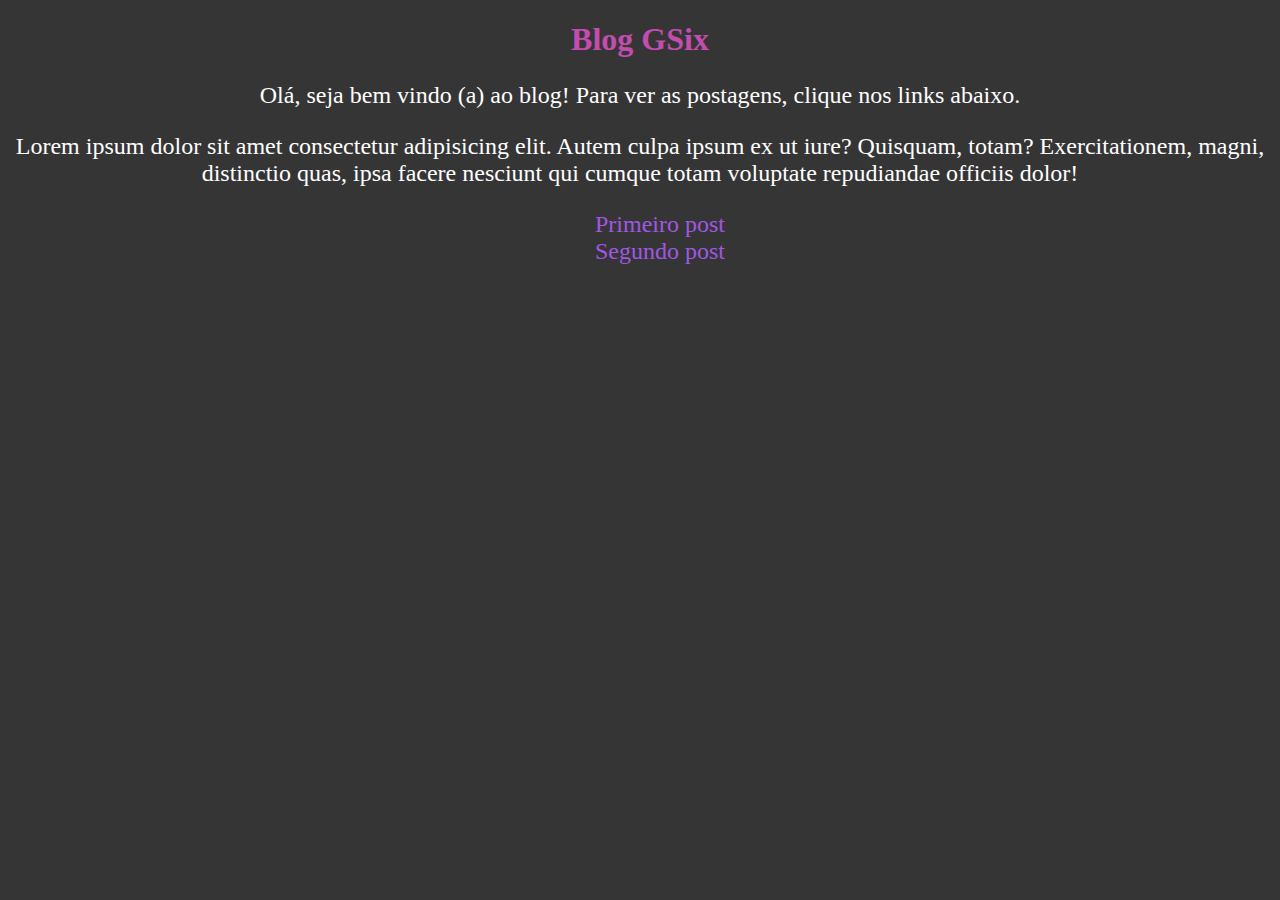
<file: index.html>
<!DOCTYPE html>
<html lang="pt-br">
<head>
    <meta charset="UTF-8">
    <meta name="viewport" content="width=device-width, initial-scale=1.0">
    <title>Blog GSix</title>
    <link rel="stylesheet" href="styles/styles.css">
</head>
<body>
    <header>
        <h1>Blog GSix</h1>
    </header>
    <p>Olá, seja bem vindo (a) ao blog! Para ver as postagens, clique nos links abaixo.</p>
    <p>Lorem ipsum dolor sit amet consectetur adipisicing elit. Autem culpa ipsum ex ut iure? Quisquam, totam? Exercitationem, magni, distinctio quas, ipsa facere nesciunt qui cumque totam voluptate repudiandae officiis dolor!</p>
    <ul>
        <li><a href="./static/postprimeiro.html">Primeiro post</a></li>
        <li><a href="./static/postsegundo.html">Segundo post</a></li>
    </ul>
</body>
</html>
</file>
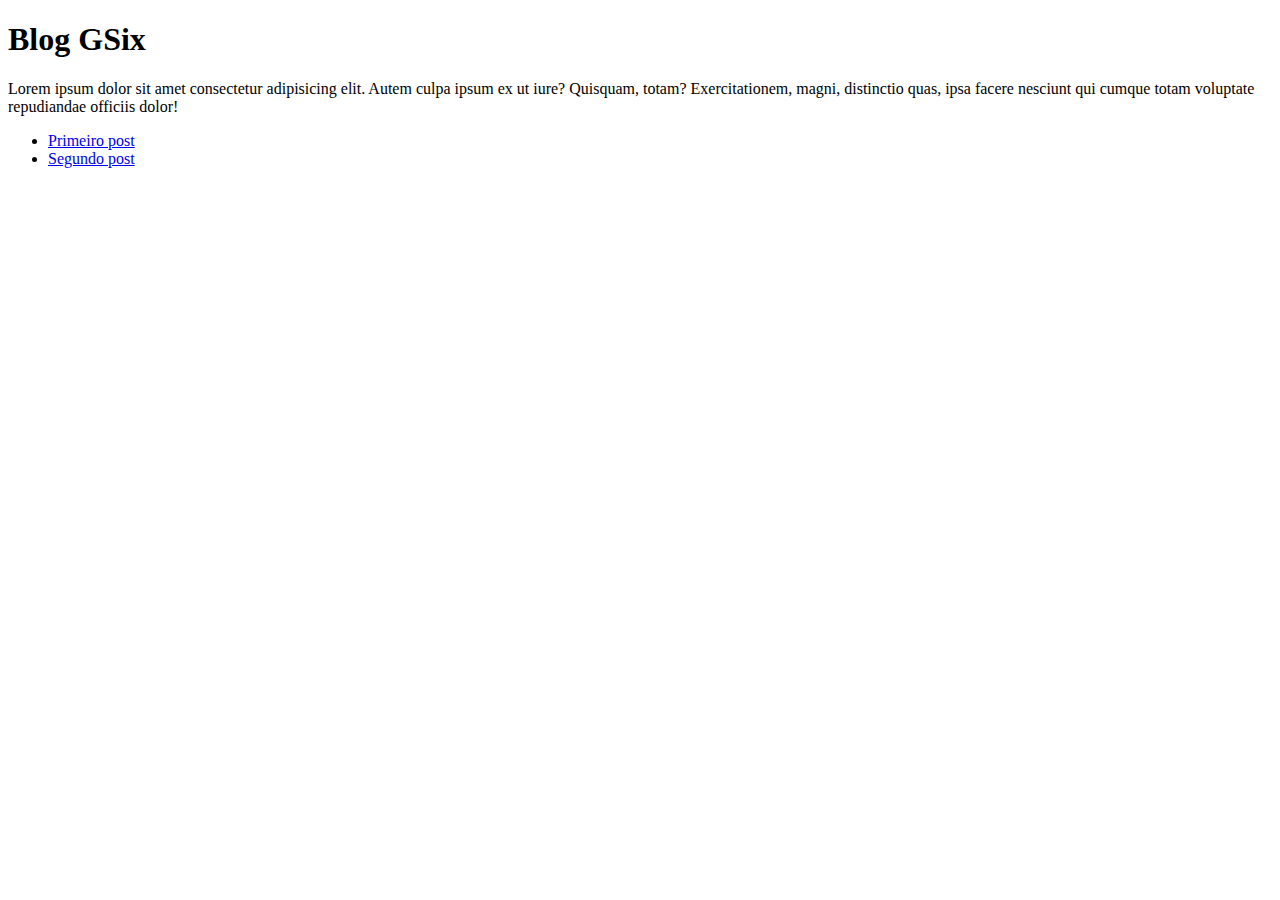
<file: static/index.html>
<!DOCTYPE html>
<html lang="pt-br">
<head>
    <meta charset="UTF-8">
    <meta name="viewport" content="width=device-width, initial-scale=1.0">
    <title>Blog GSix</title>
</head>
<body>
    <header>
        <h1>Blog GSix</h1>
    </header>
    <p>Lorem ipsum dolor sit amet consectetur adipisicing elit. Autem culpa ipsum ex ut iure? Quisquam, totam? Exercitationem, magni, distinctio quas, ipsa facere nesciunt qui cumque totam voluptate repudiandae officiis dolor!</p>
    <ul>
        <li><a href="postprimeiro.html">Primeiro post</a></li>
        <li><a href="postsegundo.html">Segundo post</a></li>
    </ul>
</body>
</html>
</file>
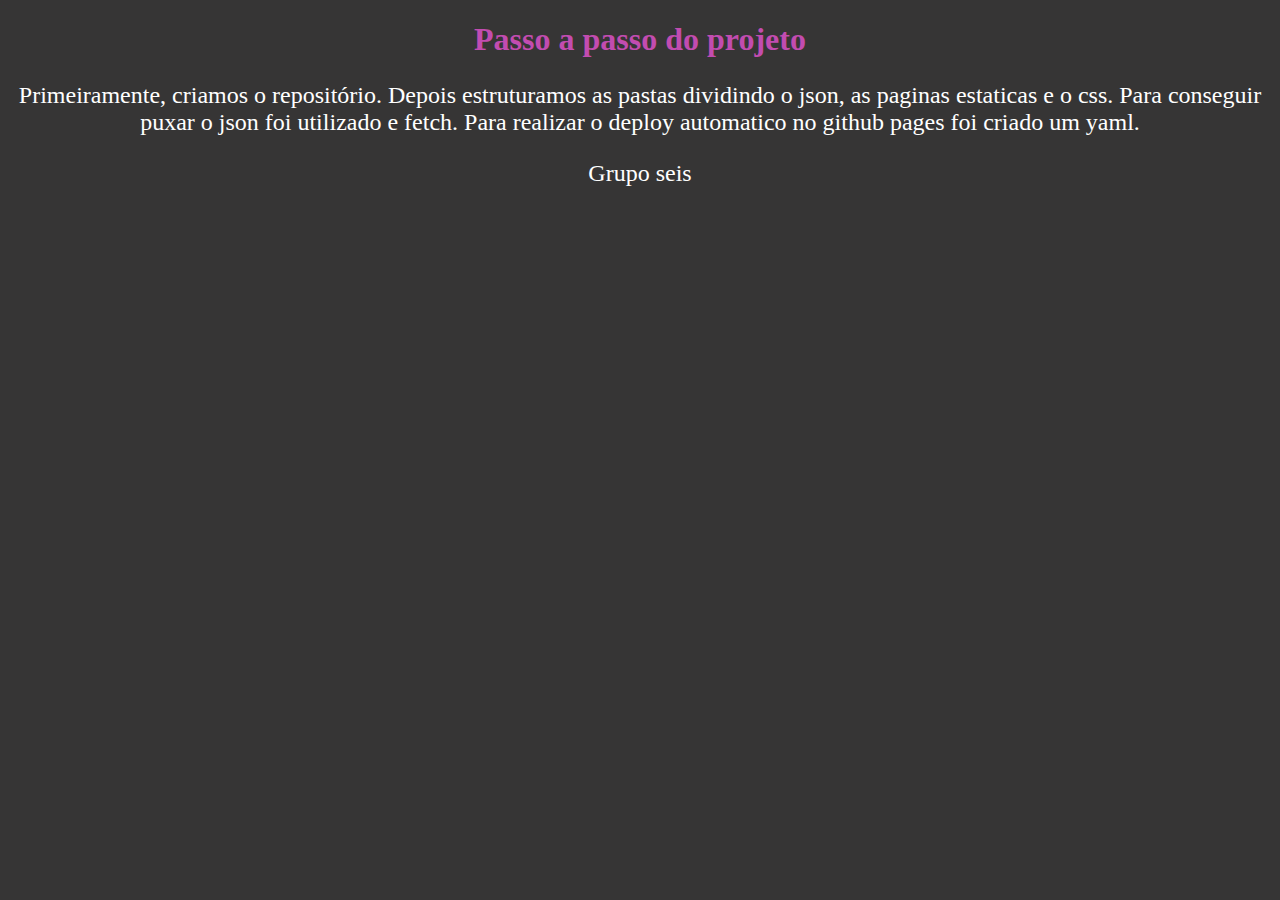
<file: static/postprimeiro.html>
<!DOCTYPE html>
<html lang="pt-br">
<head>
    <meta charset="UTF-8">
    <meta name="viewport" content="width=device-width, initial-scale=1.0">
    <title>Primeiro post</title>
    <link rel="stylesheet" href="../styles/styles.css">
</head>
<body>
    <h1 id="titulo"></h1>
    <p id="descricao"></p>
    <p id="autor"></p>
    <script>
        // Carrega o arquivo .json
        fetch("../data/posts.json")
          .then((response) => response.json())
          .then((data) => {
            // Preenche as informações na página
            document.getElementById("titulo").innerHTML = data[0]["titulo"]
            document.getElementById("descricao").innerHTML = data[0]["descricao"]
            document.getElementById("autor").innerHTML = data[0]["autor"]
          });
      </script>
</body>
</html>
</file>
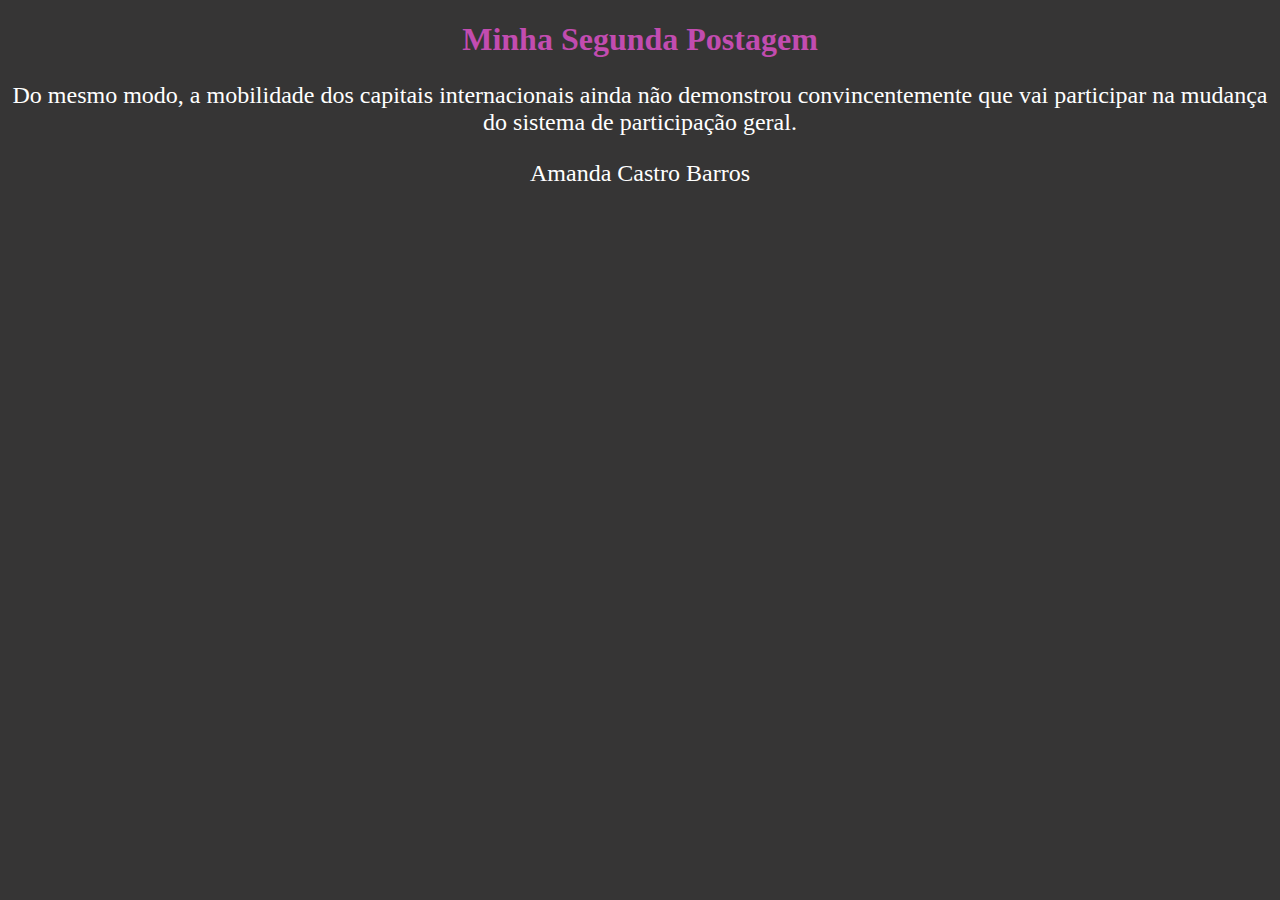
<file: static/postsegundo.html>
<!DOCTYPE html>
<html lang="pt-br">
<head>
    <meta charset="UTF-8">
    <meta name="viewport" content="width=device-width, initial-scale=1.0">
    <title>Segundo Post</title>
    <link rel="stylesheet" href="../styles/styles.css">
</head>
<body>
    <h1 id="titulo"></h1>
    <p id="descricao"></p>
    <p id="autor"></p>
    <script>
        // Carrega o arquivo .json
        fetch("../data/posts.json")
          .then((response) => response.json())
          .then((data) => {
            // Preenche as informações na página
            document.getElementById("titulo").innerHTML = data[1]["titulo"]
            document.getElementById("descricao").innerHTML = data[1]["descricao"]
            document.getElementById("autor").innerHTML = data[1]["autor"]
          });
      </script>
</body>
</html>
</file>
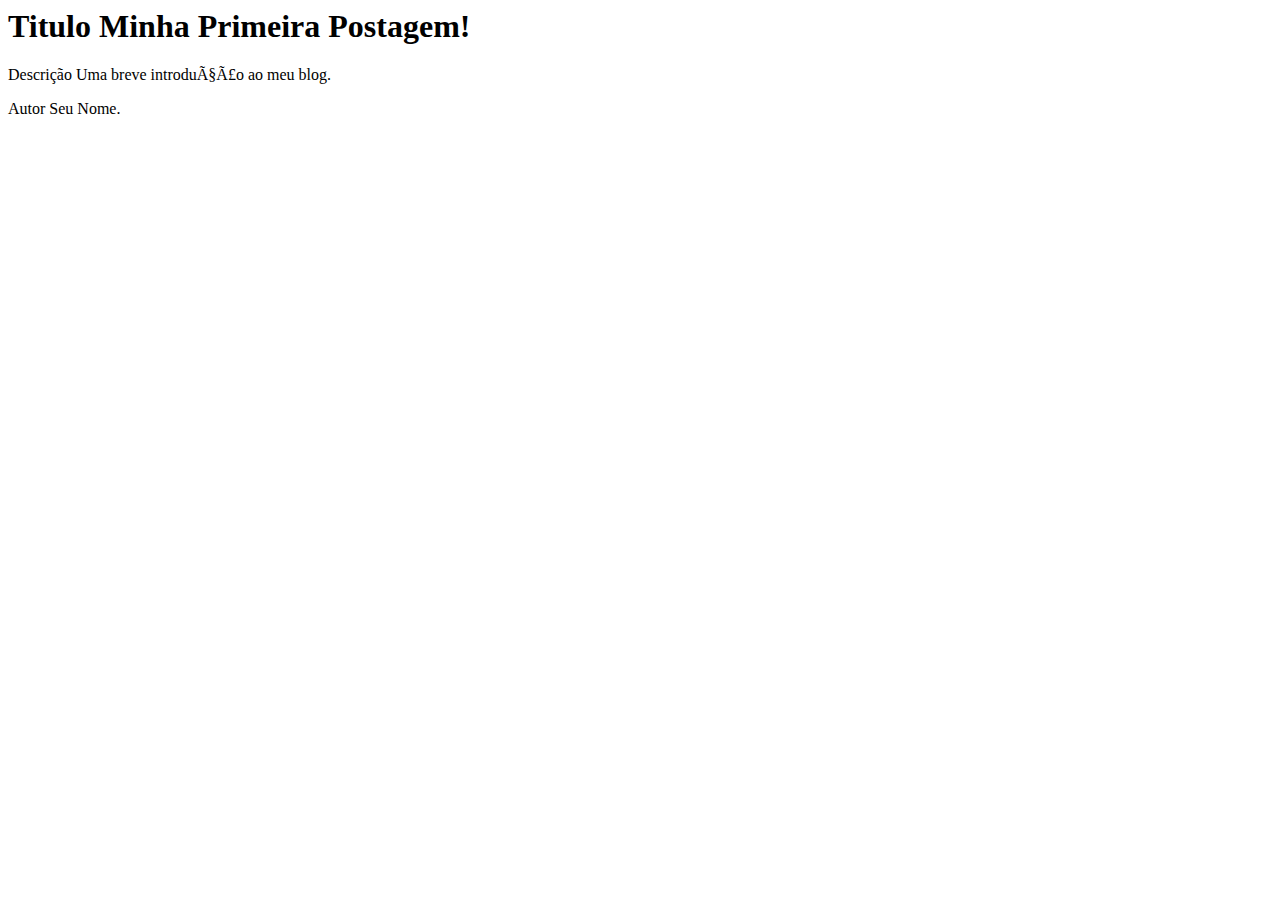
<file: templates/1.html>
<html>
            <head>
                <title>Post 1</title>
            </head>
        <body>
            <h1>Titulo Minha Primeira Postagem!</h1>
            <p>Descrição Uma breve introduÃ§Ã£o ao meu blog.</p>
            <p>Autor Seu Nome.</p>
        </body>
        </html>
</file>
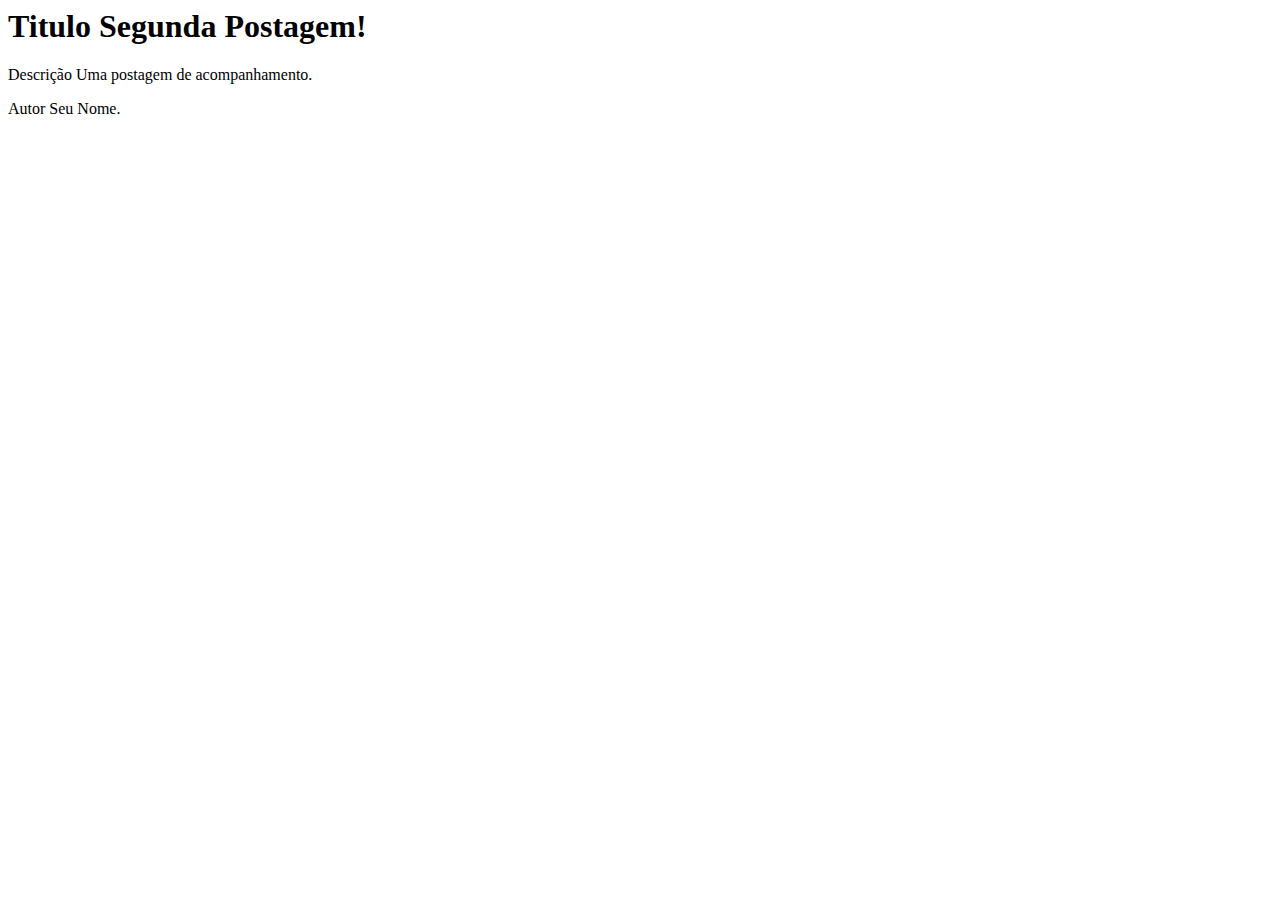
<file: templates/2.html>
<html>
            <head>
                <title>Post 2</title>
            </head>
        <body>
            <h1>Titulo Segunda Postagem!</h1>
            <p>Descrição Uma postagem de acompanhamento.</p>
            <p>Autor Seu Nome.</p>
        </body>
        </html>
</file>
<file: styles/styles.css>
* {
  background-color: rgb(54, 53, 53);
  text-align: center;
}
h1, h2 {
  color: #c24cb0;
}
p {
  color: white;
  font-size: 24px;
}

a {
  color: rgb(160, 87, 227);
  font-size: 24px;
  text-decoration: none;
}

ul {
  list-style: none;
}
</file>
